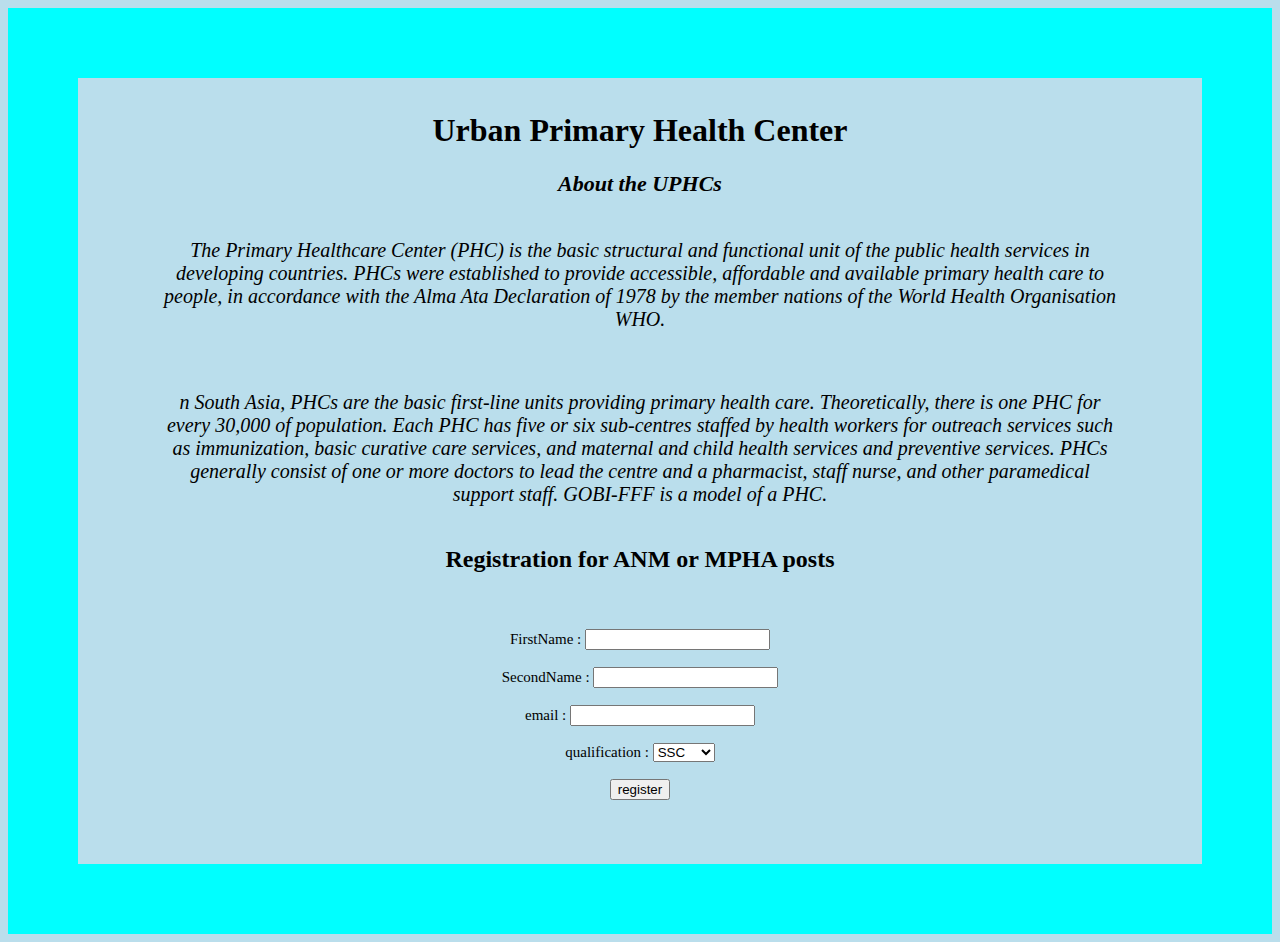
<file: index.html>
<!DOCTYPE html>
<html lang="en">
<head>
  <meta charset="UTF-8">
  <meta name="viewport" content="width=device-width, initial-scale=1.0">
  <meta http-equiv="X-UA-Compatible" content="ie=edge">

  <link rel="stylesheet" href="style.css">
  <title>Document</title>
</head>
<body>
  <center>
    <h1>Urban Primary Health Center</h1>
    <h3>About the UPHCs</h3>
<p>
  The Primary Healthcare Center (PHC) is the basic structural and functional unit of the public
      health services in developing countries. PHCs were established to provide accessible, affordable
      and available primary health care to people, in accordance with the Alma Ata Declaration of 1978
      by the member nations of the World Health Organisation WHO.
</p>

<p>
n South Asia, PHCs are the basic first-line units providing primary health care.
Theoretically, there is one PHC for every 30,000 of population. Each PHC has five
or six sub-centres staffed by health workers for outreach services such as immunization,
basic curative care services, and maternal and child health services and preventive services.
PHCs generally consist of one or more doctors to lead the centre and a pharmacist, staff
nurse, and other paramedical support staff. GOBI-FFF is a model of a PHC.



</p>
<h2>Registration for ANM or MPHA posts</h2> <br><br>
<form action="thanks.html">
  FirstName  :
  <input type="text"><br><br>

  SecondName  :
  <input type="text"><br><br>
                     email :
  <input type="email"><br><br>
qualification : 
    <select name="" id="">
  <option value="">SSC</option>
  <option value="">INTER</option>

</select>

<br>
<br>


  <input type="submit" name="" value="register">


</form>


  </center>

</body>
</html>
</file>
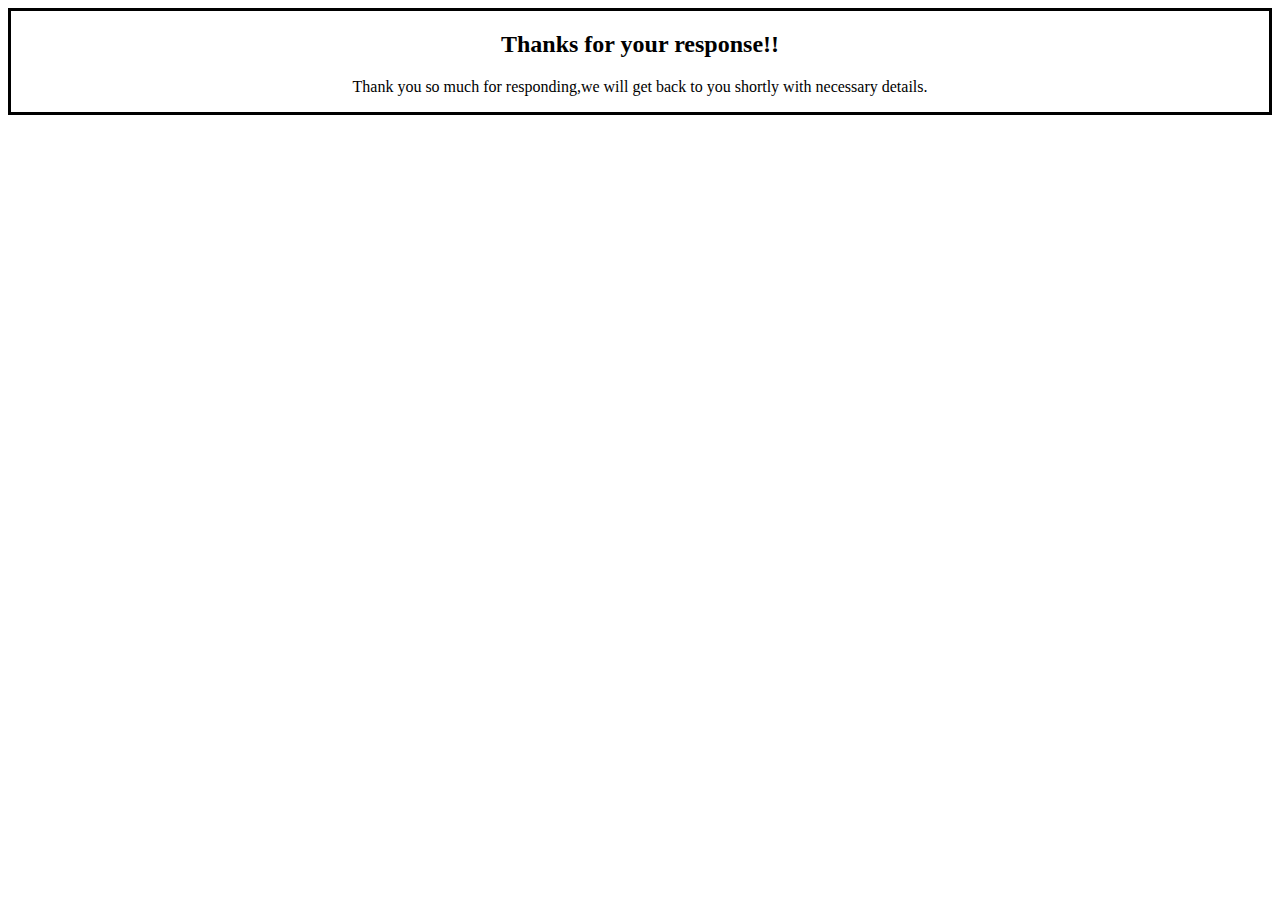
<file: thanks.html>
<!DOCTYPE html>
<html lang="en">
<head>
  <meta charset="UTF-8">
  <meta name="viewport" content="width=device-width, initial-scale=1.0">
  <meta http-equiv="X-UA-Compatible" content="ie=edge">
  
  <title>Document</title>
</head>
<body>
  <center style="border:solid">
<h2 id="two">Thanks for your response!!</h2>
<p>
  Thank you so much for responding,we will get back to you shortly  with necessary details.
</p>
</center>
</body>
</html>
</file>
<file: style.css>
body
{
border-style: solid;
border-color: cyan;
border-width: 70px;
  padding:1%  5%  5%  5%;
  background-color:rgba(117, 190, 218, 0.5);
}
p
{
font-style: italic;
font-size: 20px;
padding:2%;

}
h1
{
font-family: serif;
}
h2
{
  font-family:italic;
}
h3
{
  font-size:22px;
  font-style: italic;
}
form
{
  font-size: 15px;
  border-color:black;
  border-radius: 6px;
}
#two
{
  font-color:black;
  font-size:25px;
}
#submit
{
  border-radius: 4%;
}
</file>
